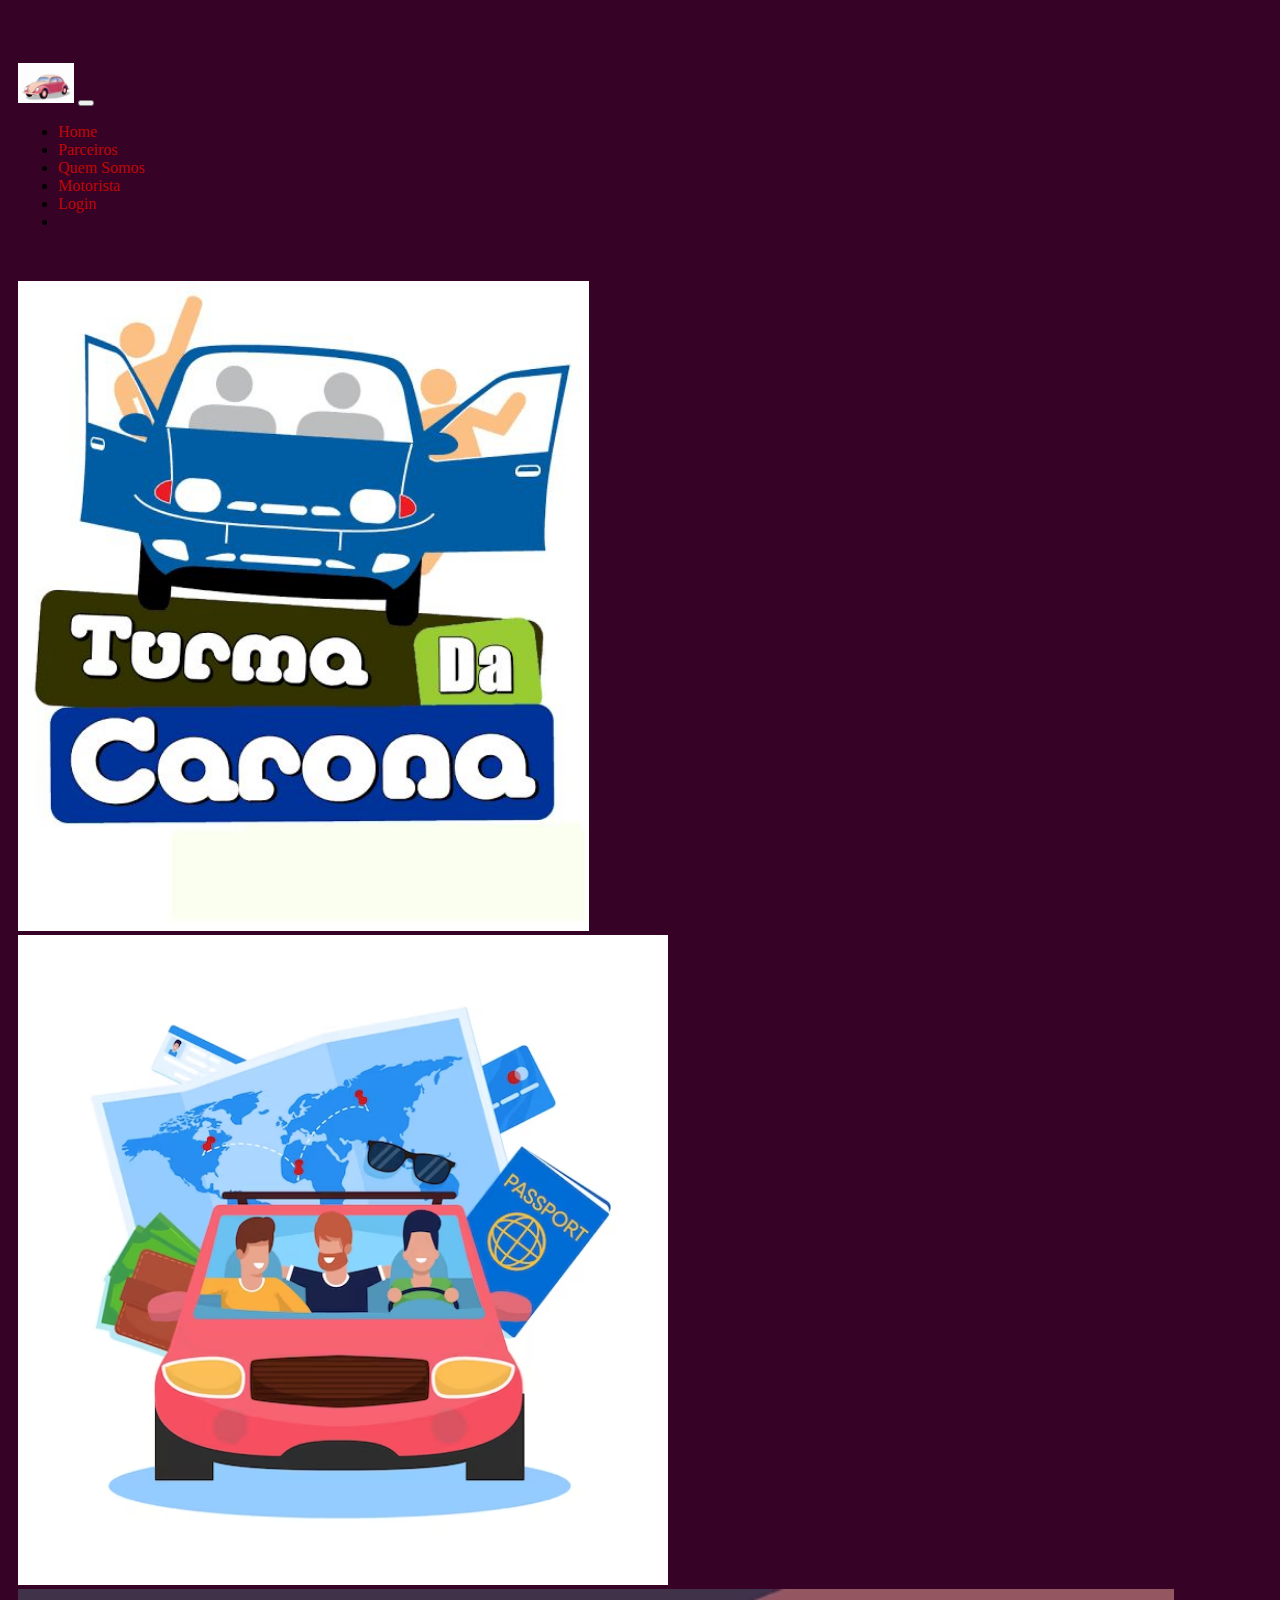
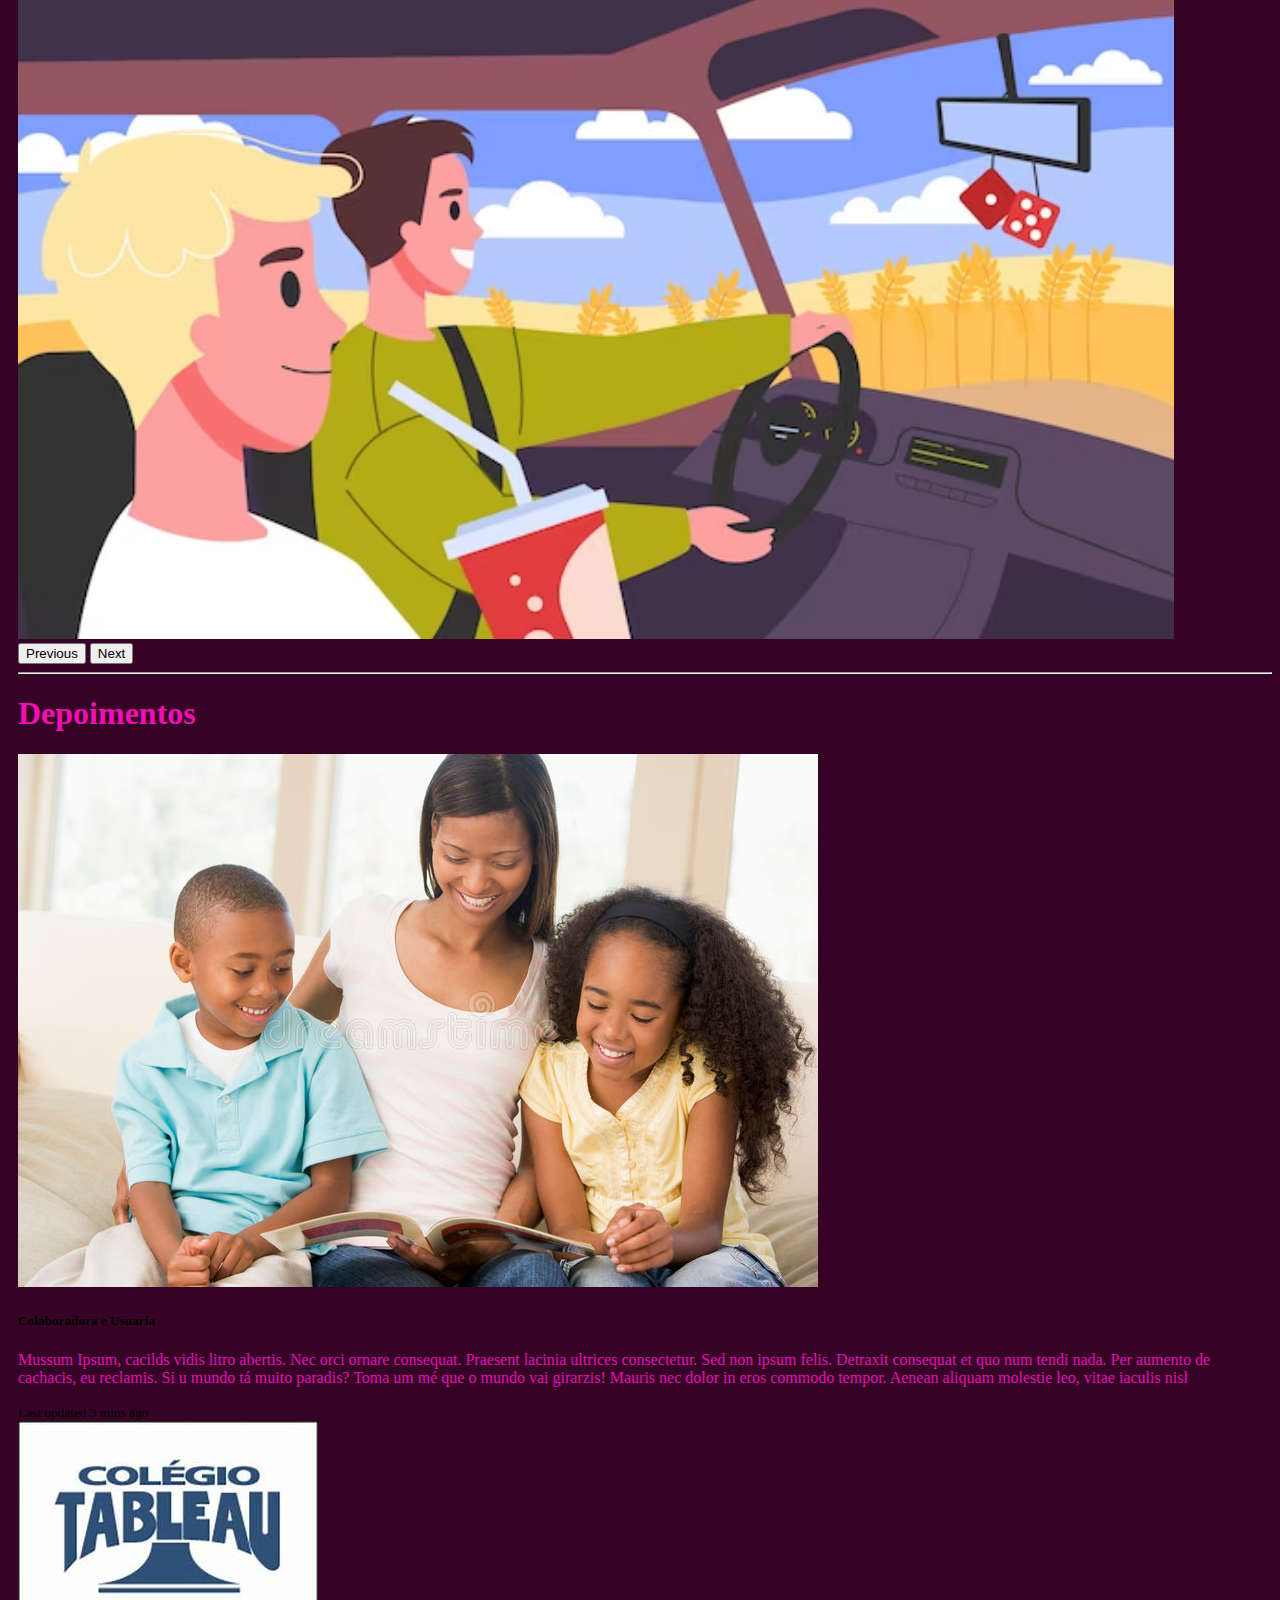
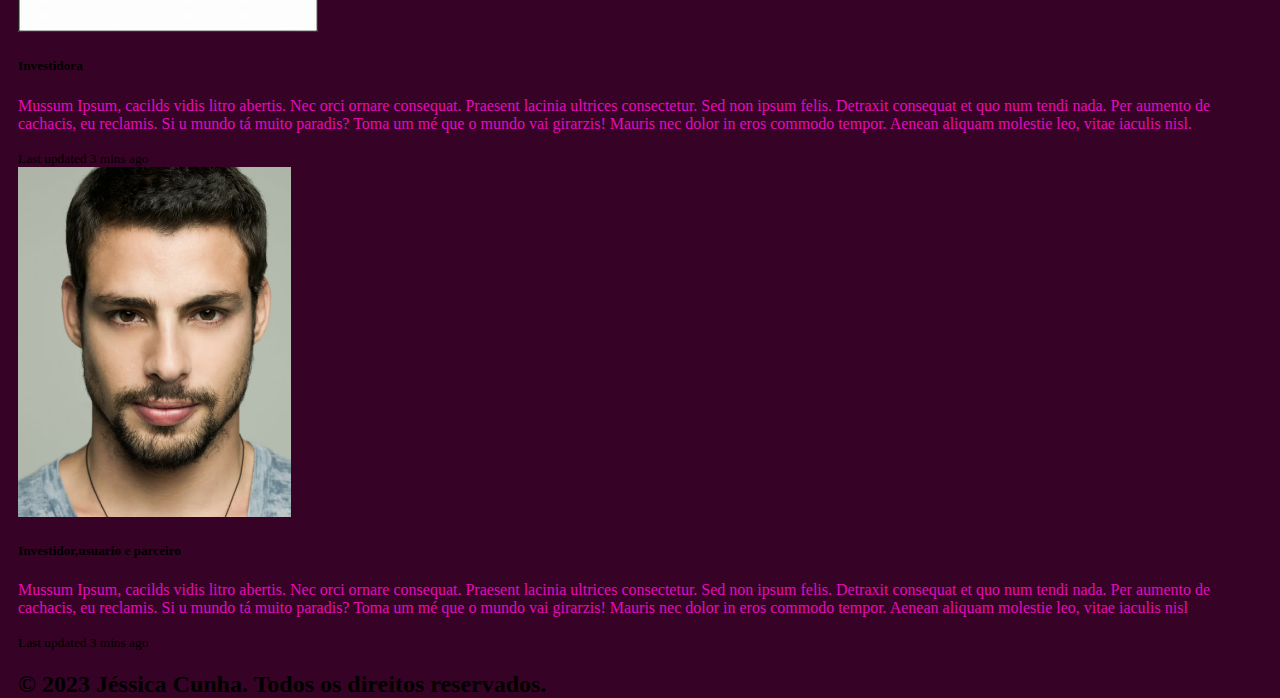
<file: index.html>
<!doctype html>
<html lang="pt-br">
  <head>
    <meta charset="utf-8">
    <meta name="viewport" content="width=device-width, initial-scale=1">
    <title>Turma da Carona</title>
    <div class="container">
      
    

    <link href="https://cdn.jsdelivr.net/npm/bootstrap@5.3.0-alpha3/dist/css/bootstrap.min.css" rel="stylesheet" integrity="sha384-KK94CHFLLe+nY2dmCWGMq91rCGa5gtU4mk92HdvYe+M/SXH301p5ILy+dN9+nJOZ" crossorigin="anonymous">
  </head>
  <body>
    <link rel="stylesheet" href="style.css"> 
<!--Incio NavBar-->
    <script src="https://cdn.jsdelivr.net/npm/bootstrap@5.3.0-alpha3/dist/js/bootstrap.bundle.min.js" integrity="sha384-ENjdO4Dr2bkBIFxQpeoTz1HIcje39Wm4jDKdf19U8gI4ddQ3GYNS7NTKfAdVQSZe" crossorigin="anonymous"></script>
    <nav class="navbar navbar-expand-lg bg-body-tertiary">
      <div class="navbar bg-dark navbar-expand-lg bg-body-tertiary" data-bs-theme="dark"></div>
        <a class="navbar-brand" href="#"></a>
        <img src="imagens/Imagem1.jpeg" height="40 px">
        <button class="navbar-toggler" type="button" data-bs-toggle="collapse" data-bs-target="#navbarSupportedContent" aria-controls="navbarSupportedContent" aria-expanded="false" aria-label="Toggle navigation">
          <a class="navbar-brand" href="#">
        
      </a>
          <span class="navbar-toggler-icon"></span>
        </button>
        <div class="collapse navbar-collapse" id="navbarSupportedContent">
          <ul class="navbar-nav me-auto mb-2 mb-lg-0">
            <li class="nav-item">
              <a class="nav-link active" aria-current="page" href="index.html">Home</a>
            </li>
            <li class="nav-item">
              <a class="nav-link active" aria-current="page" href="parceiros.html">Parceiros</a>
            </li>
            <li class="nav-item">
              <a class="nav-link active" aria-current="page" href="QuemSomos.html">Quem Somos</a>
            </li>
            <li class="nav-item">
              <a class="nav-link active" aria-current="page" href="CadastroMotorista.html">Motorista</a>
            </li>
            
            <li class="nav-item">
              <a class="nav-link" href="login.html">Login</a>
            </li>
            <li class="nav-item dropdown">
              
              
              
          </ul>
    
        </div>
      </div>
    </nav>
    
<!--Fim Navbar-->
<!--Inicio Carrousel-->

<div id="carouselExampleAutoplaying" class="carousel slide" data-bs-ride="carousel">
  <div class="carousel-inner">
    <div class="carousel-item active">
      <img src="imagens/turma da carona.jpeg" class="d-block w-100" alt="20"  height="650">
    </div>
    <div class="carousel-item">
      <img src="imagens/img 5.avif" class="d-block w-100" alt="20"  height="650">
    </div>
    <div class="carousel-item">
      <img src="imagens/img 6.avif" class="d-block w-100" alt="20" height="650">
    </div>
  </div>
  <button class="carousel-control-prev" type="button" data-bs-target="#carouselExampleAutoplaying" data-bs-slide="prev">
    <span class="carousel-control-prev-icon" aria-hidden="true"></span>
    <span class="visually-hidden">Previous</span>
  </button>
  <button class="carousel-control-next" type="button" data-bs-target="#carouselExampleAutoplaying" data-bs-slide="next">
    <span class="carousel-control-next-icon" aria-hidden="true"></span>
    <span class="visually-hidden">Next</span>
  </button>
</div>





<!--Fim Carrousel-->
<hr>



<!--Inicio Cards-->
<link rel="stylesheet" href="style.css">


<h1> Depoimentos </h1>
<div class="row row-cols-1 row-cols-md-3 g-4">
  <div class="col">
    <div class="card h-100">
      <img src="imagens/card 1.jpg" class="rounded-circle" alt="10">
      <div class="card-body">
        <h5 class="card-title">Colaboradora e Usuaria</h5>
        <p class="card-text"> Mussum Ipsum, cacilds vidis litro abertis. Nec orci ornare consequat. Praesent lacinia ultrices consectetur. Sed non ipsum felis. Detraxit consequat et quo num tendi nada. Per aumento de cachacis, eu reclamis. Si u mundo tá muito paradis? Toma um mé que o mundo vai girarzis! Mauris nec dolor in eros commodo tempor. Aenean aliquam molestie leo, vitae iaculis nisl</p>
      </div>
      <div class="card-footer">
        <small class="text-body-secondary">Last updated 3 mins ago</small>
      </div>
    </div>
  </div>
  <div class="col">
    <div class="card h-100">
      <img src="imagens/card 22.jpeg" class="rounded-circle" alt="10">
      <div class="card-body">
        <h5 class="card-title">Investidora</h5>
        <p class="card-text">Mussum Ipsum, cacilds vidis litro abertis. Nec orci ornare consequat. Praesent lacinia ultrices consectetur. Sed non ipsum felis. Detraxit consequat et quo num tendi nada. Per aumento de cachacis, eu reclamis. Si u mundo tá muito paradis? Toma um mé que o mundo vai girarzis! Mauris nec dolor in eros commodo tempor. Aenean aliquam molestie leo, vitae iaculis nisl.</p>
      </div>
      <div class="card-footer">
        <small class="text-body-secondary">Last updated 3 mins ago</small>
      </div>
    </div>
  </div>
  <div class="col">
    <div class="card h-100">
      <img src="imagens/card 4.jpg" class="rounded-circle" alt="10" height="350">
      <div class="card-body">
        <h5 class="card-title"> Investidor,usuario e parceiro</h5>
        <p class="card-text">Mussum Ipsum, cacilds vidis litro abertis. Nec orci ornare consequat. Praesent lacinia ultrices consectetur. Sed non ipsum felis. Detraxit consequat et quo num tendi nada. Per aumento de cachacis, eu reclamis. Si u mundo tá muito paradis? Toma um mé que o mundo vai girarzis! Mauris nec dolor in eros commodo tempor. Aenean aliquam molestie leo, vitae iaculis nisl</p>
      </div>
      <div class="card-footer">
        <small class="text-body-secondary">Last updated 3 mins ago</small>
      </div>
    </div>
  </div>
</div>


<link rel="style" href="style.css">
<script src="https://cdn.jsdelivr.net/npm/bootstrap@5.3.0-alpha3/dist/js/bootstrap.bundle.min.js" integrity="sha384-ENjdO4Dr2bkBIFxQpeoTz1HIcje39Wm4jDKdf19U8gI4ddQ3GYNS7NTKfAdVQSZe" crossorigin="anonymous"></script>
<h2>
&copy; 2023 Jéssica Cunha. Todos os direitos reservados.
</h2>





</div>
</body>
</html>
</file>
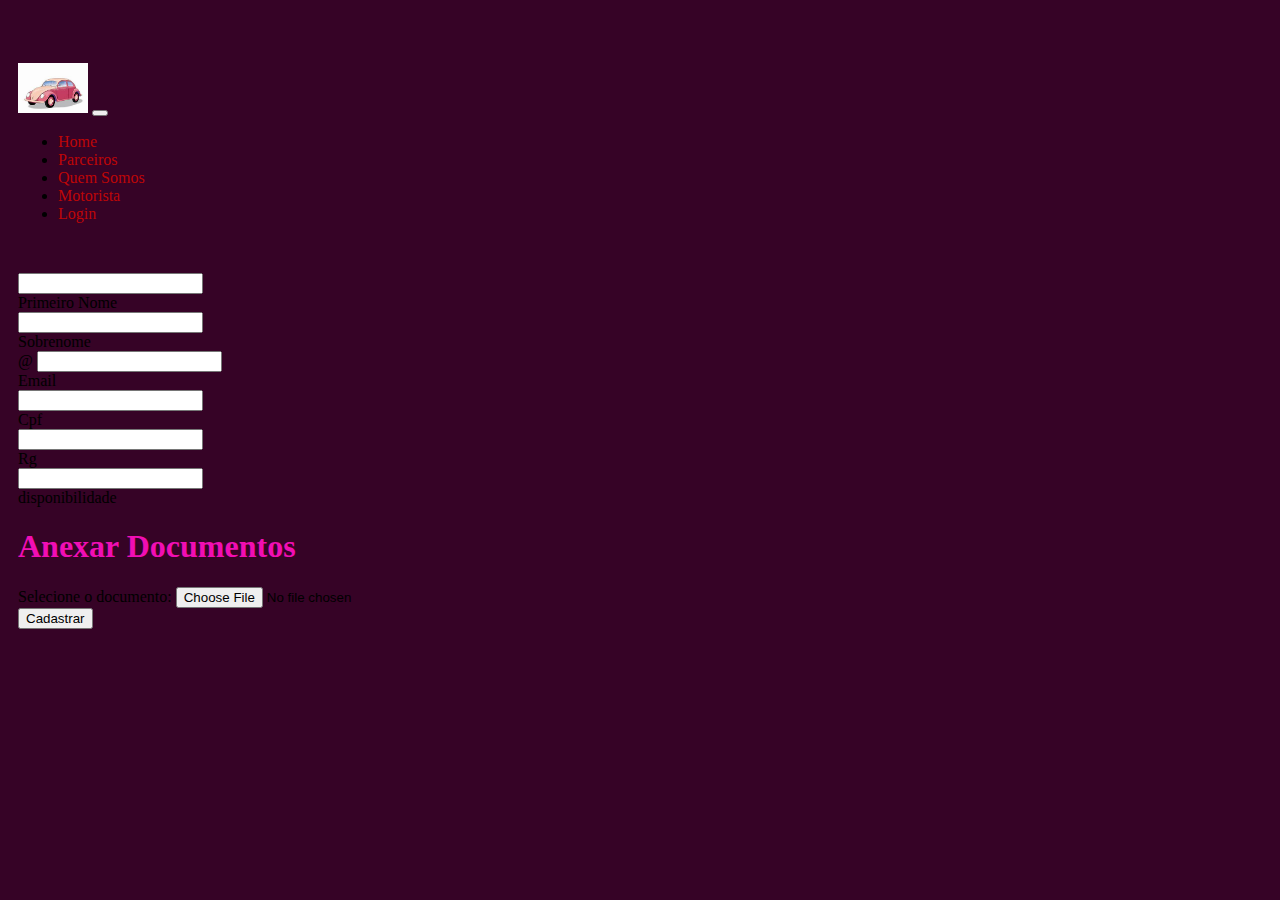
<file: cadastro.html>
<!doctype html>
<html lang="en">
  <head>
    <meta charset="utf-8">
    <meta name="viewport" content="width=device-width, initial-scale=1">
    <title>Turma da Carona </title>
    <div class="container">
     
    
    <link rel="stylesheet" href="style.css">
    <link href="https://cdn.jsdelivr.net/npm/bootstrap@5.3.0-alpha3/dist/css/bootstrap.min.css" rel="stylesheet" integrity="sha384-KK94CHFLLe+nY2dmCWGMq91rCGa5gtU4mk92HdvYe+M/SXH301p5ILy+dN9+nJOZ" crossorigin="anonymous">
  </head>
  <body>
    <link rel="stylesheet" href="style.css">
    <script src="https://cdn.jsdelivr.net/npm/bootstrap@5.3.0-alpha3/dist/js/bootstrap.bundle.min.js" integrity="sha384-ENjdO4Dr2bkBIFxQpeoTz1HIcje39Wm4jDKdf19U8gI4ddQ3GYNS7NTKfAdVQSZe" crossorigin="anonymous"></script>
    <nav class="navbar navbar-expand-lg bg-body-tertiary">
      <div class="navbar bg-dark navbar-expand-lg bg-body-tertiary" data-bs-theme="dark"></div>
        <a class="navbar-brand" href="#"></a>
        <img src="imagens/Imagem1.jpeg" height="50 px">
        <button class="navbar-toggler" type="button" data-bs-toggle="collapse" data-bs-target="#navbarSupportedContent" aria-controls="navbarSupportedContent" aria-expanded="false" aria-label="Toggle navigation">
          <a class="navbar-brand" href="#">
        
      </a>
          <span class="navbar-toggler-icon"></span>
        </button>
        <div class="collapse navbar-collapse" id="navbarSupportedContent">
          <ul class="navbar-nav me-auto mb-2 mb-lg-0">
            <li class="nav-item">
              <a class="nav-link active" aria-current="page" href="index.html">Home</a>
            </li>
            <li class="nav-item">
              <a class="nav-link active" aria-current="page" href="parceiros.html">Parceiros</a>
            </li>
            <li class="nav-item">
              <a class="nav-link active" aria-current="page" href="sobrenos.html">Quem Somos</a>
            </li>
           
            
              
              <li class="nav-item">
                <a class="nav-link active" aria-current="page" href="cadastro.html">Motorista</a>
              </li>
              
              

              <li class="nav-item">
                <a class="nav-link" href="login.html">Login</a>
              </li>
          </ul>
          
        </div>
      </div>
    </nav>
    <!--Fim navBar-->
    <!--Inicio form-->
    <form class="row g-3">
      <div class="col-md-4">
        <label for="validationServer01" class="form-label"></label>
        <input type="text" class="form-control is-valid" id="validationServer01" value="" required>
        <div class="valid-feedback">
          Primeiro Nome
        </div>
      </div>
      <div class="col-md-4">
        <label for="validationServer02" class="form-label"></label>
        <input type="text" class="form-control is-valid" id="validationServer02" value="" required>
        <div class="valid-feedback">
          Sobrenome
        </div>
      </div>
      <div class="col-md-4">
        <label for="validationServerUsername" class="form-label"></label>
        <div class="input-group has-validation">
          <span class="input-group-text" id="inputGroupPrepend3">@</span>
          <input type="text" class="form-control is-valid" id="validationServerUsername" aria-describedby="inputGroupPrepend3 validationServerUsernameFeedback" required>
          <div id="validationServerUsernameFeedback" class="invalid-feedback">
            Email 
          </div>
        </div>
      </div>
      <div class="col-md-6">
        <label for="validationServer03" class="form-label"></label>
        <input type="number" class="form-control is-invalid" id="validationServer03" aria-describedby="validationServer03Feedback" required>
        <div id="validationServer03Feedback" class="invalid-feedback">
        Cpf
        </div>
      </div>
      <div class="col-md-3">
        <label for="validationServer05" class="form-label"></label>
        <input type="number" class="form-control is-invalid" id="validationServer05" aria-describedby="validationServer05Feedback" required>
        <div id="validationServer05Feedback" class="invalid-feedback">
          Rg
        </div>
      </div>
      <div class="col-md-3">
        <label for="validationServer05" class="form-label"></label>
        <input type="text" class="form-control is-invalid" id="validationServer05" aria-describedby="validationServer05Feedback" required>
        <div id="validationServer05Feedback" class="invalid-feedback">
          disponibilidade
        </div>
      </div>
      
      <h1>Anexar Documentos</h1>

      <form action="/submit" method="post" enctype="multipart/form-data">
        <div>
          <script></script>
          <div class="col-12">
          <label for="documento">Selecione o documento:</label>
          <input type="file" id="documento" name="documento" accept=".pdf,.doc,.docx">
        </div>
        <button onclick="resposta()" class="btn btn-primary">Cadastrar</button>
      </form>
    </form>
    <body>
    </div>
      
    
      <script>
        function resposta() {
          alert("Cadastro efetuado com sucesso! Você recebera um email de confirmação. ");
        }
      </script>
    </body>
    
      </body>
    </html>
    <!--Fim Form-->
  </div>
  </body>
</html>
</file>
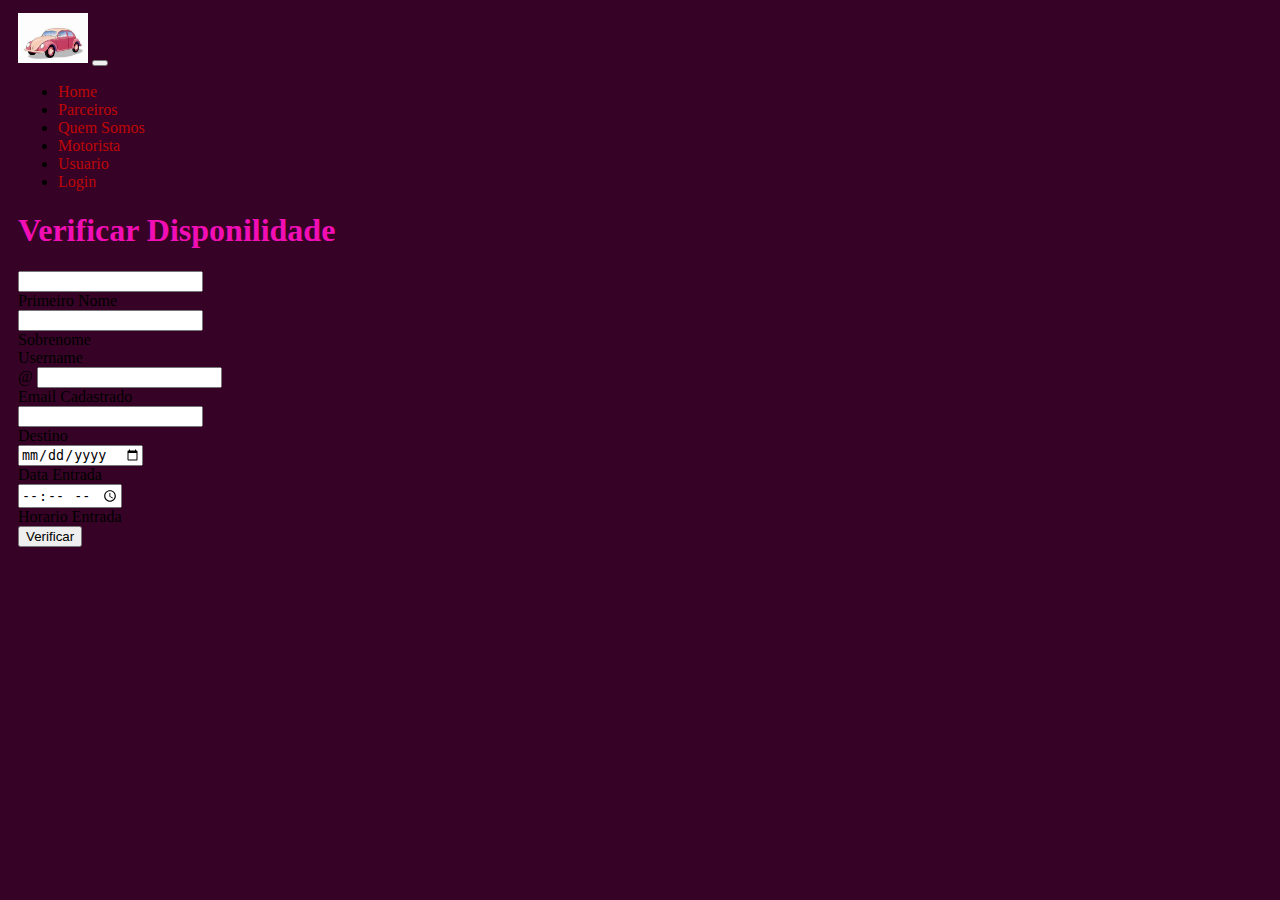
<file: paginalogada.html>
<!doctype html>
<html lang="en">
  <head>
    <meta charset="utf-8">
    <meta name="viewport" content="width=device-width, initial-scale=1">
    <title>Turma da Carona </title>
    <link rel="stylesheet" href="style.css">
    <link href="https://cdn.jsdelivr.net/npm/bootstrap@5.3.0-alpha3/dist/css/bootstrap.min.css" rel="stylesheet" integrity="sha384-KK94CHFLLe+nY2dmCWGMq91rCGa5gtU4mk92HdvYe+M/SXH301p5ILy+dN9+nJOZ" crossorigin="anonymous">
  </head>
  <body>
    <link rel="stylesheet" href="style.css">
    <script src="https://cdn.jsdelivr.net/npm/bootstrap@5.3.0-alpha3/dist/js/bootstrap.bundle.min.js" integrity="sha384-ENjdO4Dr2bkBIFxQpeoTz1HIcje39Wm4jDKdf19U8gI4ddQ3GYNS7NTKfAdVQSZe" crossorigin="anonymous"></script>
    <nav class="navbar navbar-expand-lg bg-body-tertiary">
      <div class="navbar bg-dark navbar-expand-lg bg-body-tertiary" data-bs-theme="dark"></div>
        <a class="navbar-brand" href="#"></a>
        <img src="imagens/Imagem1.jpeg" height="50 px">
        <button class="navbar-toggler" type="button" data-bs-toggle="collapse" data-bs-target="#navbarSupportedContent" aria-controls="navbarSupportedContent" aria-expanded="false" aria-label="Toggle navigation">
          <a class="navbar-brand" href="#">
        
      </a>
          <span class="navbar-toggler-icon"></span>
        </button>
        <div class="collapse navbar-collapse" id="navbarSupportedContent">
          <ul class="navbar-nav me-auto mb-2 mb-lg-0">
            <li class="nav-item">
              <a class="nav-link active" aria-current="page" href="index.html">Home</a>
            </li>
            <li class="nav-item">
              <a class="nav-link active" aria-current="page" href="parceiros.html">Parceiros</a>
            </li>
            <li class="nav-item">
              <a class="nav-link active" aria-current="page" href="QuemSomos.html">Quem Somos</a>
            </li>
           
            
              
              <li class="nav-item">
                <a class="nav-link active" aria-current="page" href="cadastro.html">Motorista</a>
              </li>
              
              <li class="nav-item">
                <a class="nav-link active" aria-current="page" href="paginalogada.html">Usuario</a>
              </li>

              <li class="nav-item">
                <a class="nav-link" href="login.html">Login</a>
              </li>
          </ul>
          
        </div>
      </div>
    </nav>
    <h1> Verificar Disponilidade</h1>
    <form class="row g-3">
  <div class="col-md-4">
    <label for="validationServer01" class="form-label"></label>
    <input type="text" class="form-control is-valid" id="validationServer01" value="" required>
    <div class="valid-feedback">
      Primeiro Nome
    </div>
  </div>
  <div class="col-md-4">
    <label for="validationServer02" class="form-label"></label>
    <input type="text" class="form-control is-valid" id="validationServer02" value="" required>
    <div class="valid-feedback">
      Sobrenome
    </div>
  </div>
  <div class="col-md-4">
    <label for="validationServerUsername" class="form-label">Username</label>
    <div class="input-group has-validation">
      <span class="input-group-text" id="inputGroupPrepend3">@</span>
      <input type="text" class="form-control is-invalid" id="validationServerUsername" aria-describedby="inputGroupPrepend3 validationServerUsernameFeedback" required>
      <div id="validationServerUsernameFeedback" class="invalid-feedback">
        Email Cadastrado
      </div>
    </div>
  </div>
  <div class="col-md-6">
    <label for="validationServer03" class="form-label"></label>
    <input type="text" class="form-control is-invalid" id="validationServer03" aria-describedby="validationServer03Feedback" required>
    <div id="validationServer03Feedback" class="invalid-feedback">
      Destino
    </div>
  </div>
  <div class="col-md-3">
    <label for="validationServer05" class="form-label"></label>
    <input type="date" class="form-control is-invalid" id="validationServer05" aria-describedby="validationServer05Feedback" required>
    <div id="validationServer05Feedback" class="invalid-feedback">
      Data Entrada
    </div>
  </div>
  <div class="col-md-3">
    <label for="validationServer05" class="form-label"></label>
    <input type="time" class="form-control is-invalid" id="validationServer05" aria-describedby="validationServer05Feedback" required>
    <div id="validationServer05Feedback" class="invalid-feedback">
      Horario Entrada
    </div>
  </div>
  

</form>
<body>
  
  <button onclick="resposta()">Verificar</button>

  <script>
    function resposta() {
      alert("Obrigado por enviar sua solicitação! Estamos verificando a Disponilidade logo você recebera um email com a resposta.!");
    }
  </script>
</body>

  </body>
</html>
</file>
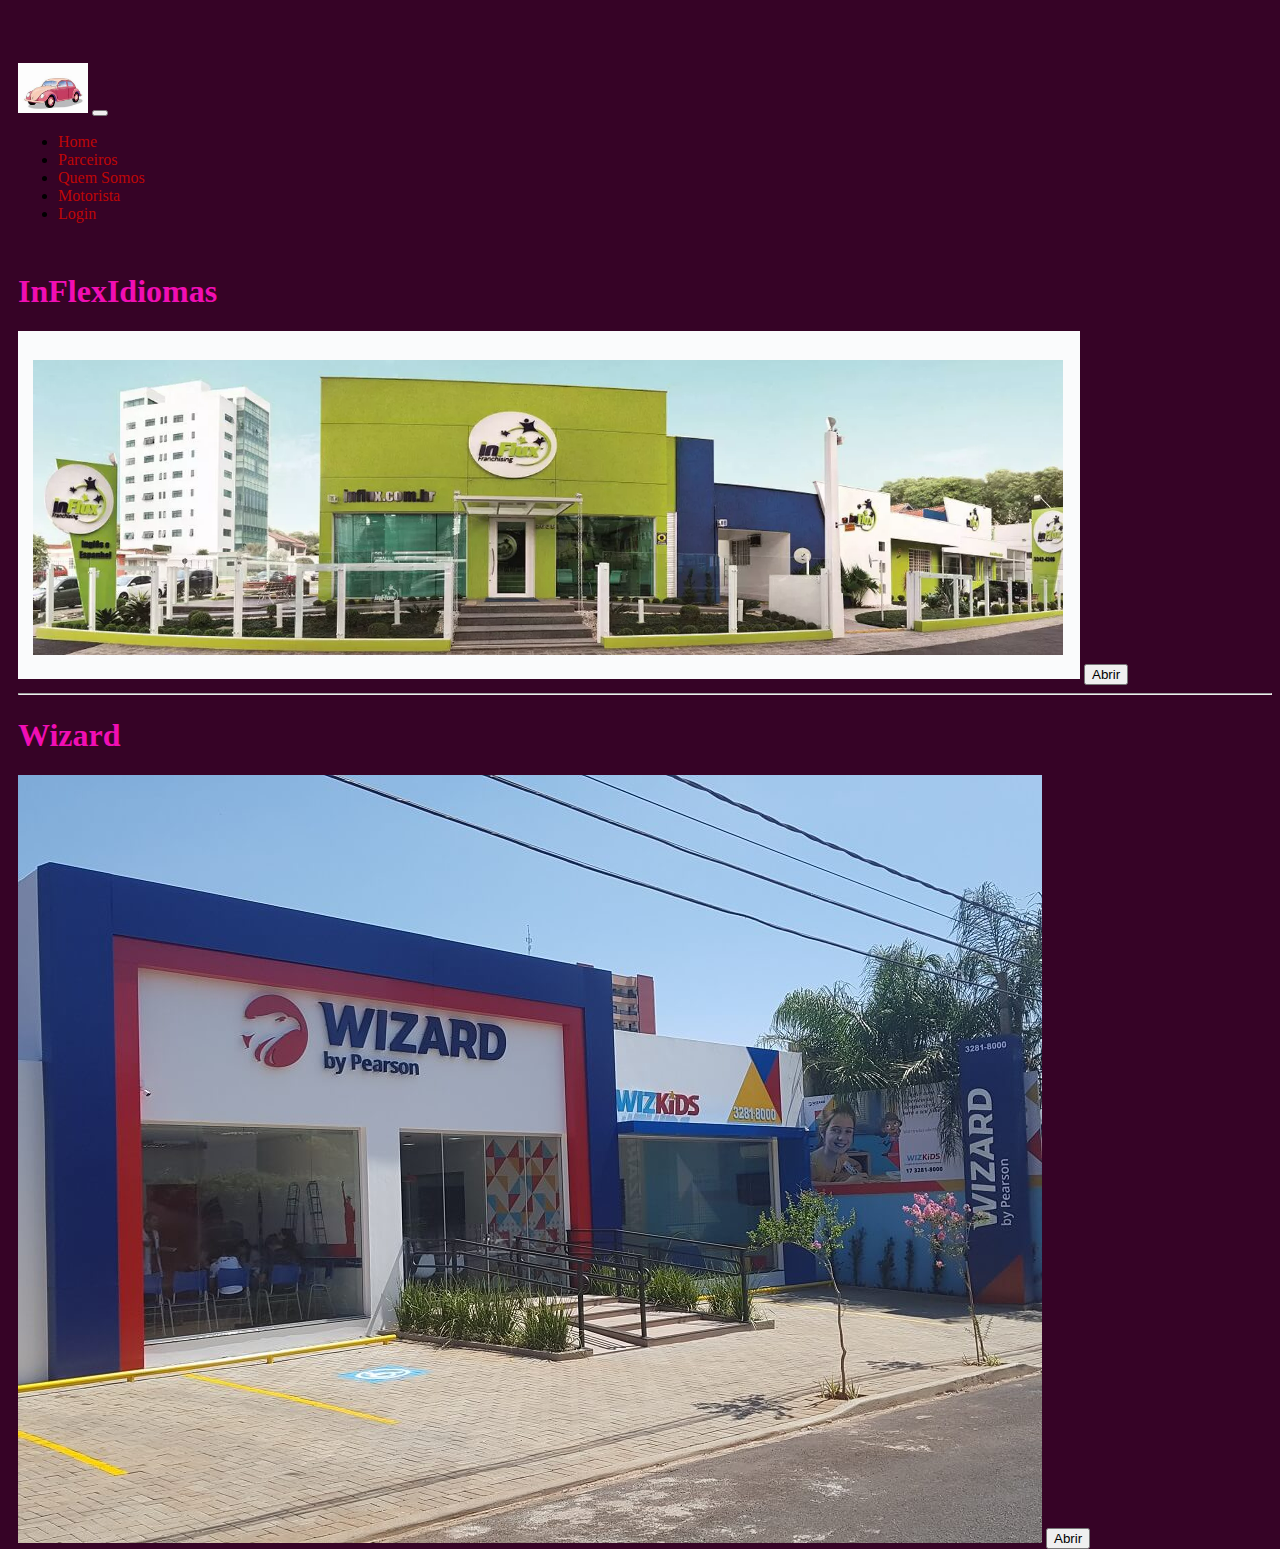
<file: parceiros.html>
<!doctype html>
<html lang="en">
  <head>
    <meta charset="utf-8">
    <meta name="viewport" content="width=device-width, initial-scale=1">
    <title>Turma da Carona</title>
    <div class="container">
    <link href="https://cdn.jsdelivr.net/npm/bootstrap@5.3.0-alpha3/dist/css/bootstrap.min.css" rel="stylesheet" integrity="sha384-KK94CHFLLe+nY2dmCWGMq91rCGa5gtU4mk92HdvYe+M/SXH301p5ILy+dN9+nJOZ" crossorigin="anonymous">
  </head>
  <body>
    <link rel="stylesheet" href="style.css">
    <script src="https://cdn.jsdelivr.net/npm/bootstrap@5.3.0-alpha3/dist/js/bootstrap.bundle.min.js" integrity="sha384-ENjdO4Dr2bkBIFxQpeoTz1HIcje39Wm4jDKdf19U8gI4ddQ3GYNS7NTKfAdVQSZe" crossorigin="anonymous"></script>
    <nav class="navbar navbar-expand-lg bg-body-tertiary">
      <div class="navbar bg-dark navbar-expand-lg bg-body-tertiary" data-bs-theme="dark"></div>
        <a class="navbar-brand" href="#"></a>
        <img src="imagens/Imagem1.jpeg" height="50 px">
        <button class="navbar-toggler" type="button" data-bs-toggle="collapse" data-bs-target="#navbarSupportedContent" aria-controls="navbarSupportedContent" aria-expanded="false" aria-label="Toggle navigation">
          <a class="navbar-brand" href="#">
        
      </a>
          <span class="navbar-toggler-icon"></span>
        </button>
        <div class="collapse navbar-collapse" id="navbarSupportedContent">
          <ul class="navbar-nav me-auto mb-2 mb-lg-0">
            <li class="nav-item">
              <a class="nav-link active" aria-current="page" href="index.html">Home</a>
            </li>
            <li class="nav-item">
              <a class="nav-link active" aria-current="page" href="parceiros.html">Parceiros</a>
            </li>
            <li class="nav-item">
              <a class="nav-link active" aria-current="page" href="QuemSomos.html">Quem Somos</q></a>
            </li>
           
            
              <li class="nav-item">
                <a class="nav-link active" aria-current="page" href="CadastroMotorista.html">Motorista</a>
              </li>
              
              <li class="nav-item">
                <a class="nav-link" href="login.html">Login</a>
              </li>
          </ul>
          
        </div>
      </div>
    </nav>
    
  <div class="container">
  <h1>InFlexIdiomas</h1>
    <img src="imagens/parceiro1.png">
    <a href="https://www.suafranquia.com/noticias/escolas-de-idiomas/2018/05/escola-de-idiomas-confirma-presenca-na-30-franchising-fair-sul-em-porto-alegre/"><button type="button" class="btn btn-primary">Abrir</button></a>
    <hr>
    <h1>Wizard</h1>
    <img src="imagens/parceiro2.jpg">
    <a href="https://www.wizard.com.br"><button type="button" class="btn btn-primary">Abrir</button></a>
  </button>

  </div>
  

</div>
  </body>



</html>
</file>
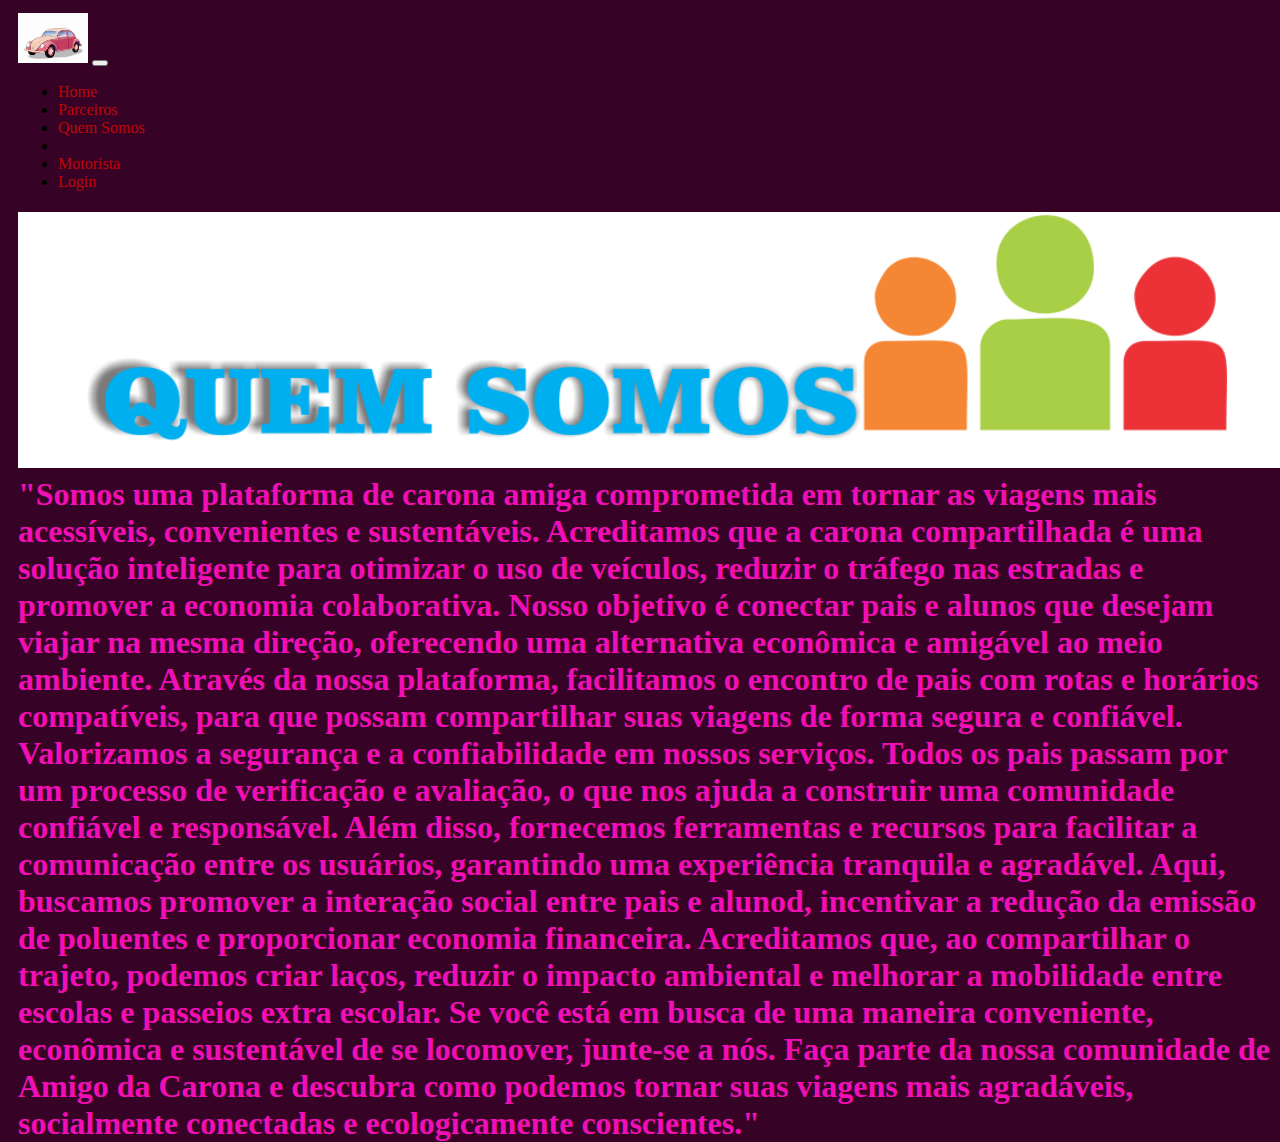
<file: QuemSomos.html>
<!doctype html>
<html lang="en">
  <head>
    <meta charset="utf-8">
    <meta name="viewport" content="width=device-width, initial-scale=1">
    <title>Turma da Carona</title>
   
    <link href="https://cdn.jsdelivr.net/npm/bootstrap@5.3.0-alpha3/dist/css/bootstrap.min.css" rel="stylesheet" integrity="sha384-KK94CHFLLe+nY2dmCWGMq91rCGa5gtU4mk92HdvYe+M/SXH301p5ILy+dN9+nJOZ" crossorigin="anonymous">
  </head>
  <body>
    <link rel="stylesheet" href="style.css">
    <script src="https://cdn.jsdelivr.net/npm/bootstrap@5.3.0-alpha3/dist/js/bootstrap.bundle.min.js" integrity="sha384-ENjdO4Dr2bkBIFxQpeoTz1HIcje39Wm4jDKdf19U8gI4ddQ3GYNS7NTKfAdVQSZe" crossorigin="anonymous"></script>
    <nav class="navbar navbar-expand-lg bg-body-tertiary">
      <div class="navbar bg-dark navbar-expand-lg bg-body-tertiary" data-bs-theme="dark"></div>
        <a class="navbar-brand" href="#"></a>
        <img src="imagens/Imagem1.jpeg" height="50 px">
        <button class="navbar-toggler" type="button" data-bs-toggle="collapse" data-bs-target="#navbarSupportedContent" aria-controls="navbarSupportedContent" aria-expanded="false" aria-label="Toggle navigation">
          <a class="navbar-brand" href="#">
        
      </a>
          <span class="navbar-toggler-icon"></span>
        </button>
        <div class="collapse navbar-collapse" id="navbarSupportedContent">
          <ul class="navbar-nav me-auto mb-2 mb-lg-0">
            <li class="nav-item">
              <a class="nav-link active" aria-current="page" href="index.html">Home</a>
            </li>
            <li class="nav-item">
              <a class="nav-link active" aria-current="page" href="parceiros.html">Parceiros</a>
            </li>
            <li class="nav-item">
              <a class="nav-link active" aria-current="page" href="QuemSomos.html"> Quem Somos</a>
            </li>
            
            <li class="nav-item dropdown">
              
              <li class="nav-item">
                <a class="nav-link active" aria-current="page" href="CadastroMotorista.html">Motorista</a>
              </li>
              
              
              <li class="nav-item">
                <a class="nav-link" href="login.html">Login</a>
              </li>
          </ul>
          
          </form>
        </div>
      </div>
    </nav>
    
<h1>
  
  <div class="container-sm">
    <img src="imagens/quem somos.png" class="img-fluid" alt="..." height="...">
    "Somos uma plataforma de carona amiga comprometida em tornar as viagens mais acessíveis, convenientes e sustentáveis. Acreditamos que a carona compartilhada é uma solução inteligente para otimizar o uso de veículos, reduzir o tráfego nas estradas e promover a economia colaborativa.

    Nosso objetivo é conectar pais e alunos que desejam viajar na mesma direção, oferecendo uma alternativa econômica e amigável ao meio ambiente. Através da nossa plataforma, facilitamos o encontro de pais com rotas e horários compatíveis, para que possam compartilhar suas viagens de forma segura e confiável.
    
    Valorizamos a segurança e a confiabilidade em nossos serviços. Todos os pais passam por um processo de verificação e avaliação, o que nos ajuda a construir uma comunidade confiável e responsável. Além disso, fornecemos ferramentas e recursos para facilitar a comunicação entre os usuários, garantindo uma experiência tranquila e agradável.
    
    Aqui, buscamos promover a interação social entre pais e alunod, incentivar a redução da emissão de poluentes e proporcionar economia financeira. Acreditamos que, ao compartilhar o trajeto, podemos criar laços, reduzir o impacto ambiental e melhorar a mobilidade entre escolas e passeios extra escolar.
    
    Se você está em busca de uma maneira conveniente, econômica e sustentável de se locomover, junte-se a nós. Faça parte da nossa comunidade de Amigo da Carona e descubra como podemos tornar suas viagens mais agradáveis, socialmente conectadas e ecologicamente conscientes."

  

</div>
</h1>

  </body>
</html>
</file>
<file: style.css>
body{

  background-color: rgb(54, 3, 38);
  width: auto;
  height: 30px;
  padding-top: 5px;
  padding-left: 10px;
  }
  a {
      text-decoration: none;
      color:rgb(239, 27, 101);
  }
  a:hover{
      background-color:palevioletred;
      color:rgb(225, 65, 180);
  }
  
  a {
  
      text-decoration: none;
      color: rgb(190, 6, 6);
  }
  
  #banner {
  width: auto;
  height: 250px;
  background-color:rgb(146, 8, 8);
  
  
  }
  
  /** criar a classe column( coluna)*/
  
  .column{
   float:left;
  width: 300px;
  height:75px;
  padding:45px;
  margin-right:50px;
  margin-left:5px;
  
  }
  .row::after{
  
      content: "";
      display: table;
      clear: both;
  
  
  }
  footer{
      background-color: red;
      width: auto;
      height: 30px;
  }



 h1{
color: #f10eb4;


 } 
  
 Card{
text-decoration: red ;


 }

 p {
  color: rgb(228, 12, 185);
}
.container {
    margin: 50px auto
}

.estilizado {
    background-color: #300720;
    color: rgb(212, 37, 200);
    padding: 10px 20px;
    font-size: 16px;
    border: none;
    cursor: pointer;
  }
  
  .estilizado:hover {
    background-color: #45a049;
  }
  
  h2{
  .fonte-grande {
    font-size: 80px;
    background-color: rgb(241, 174, 232);
  }
}
</file>
